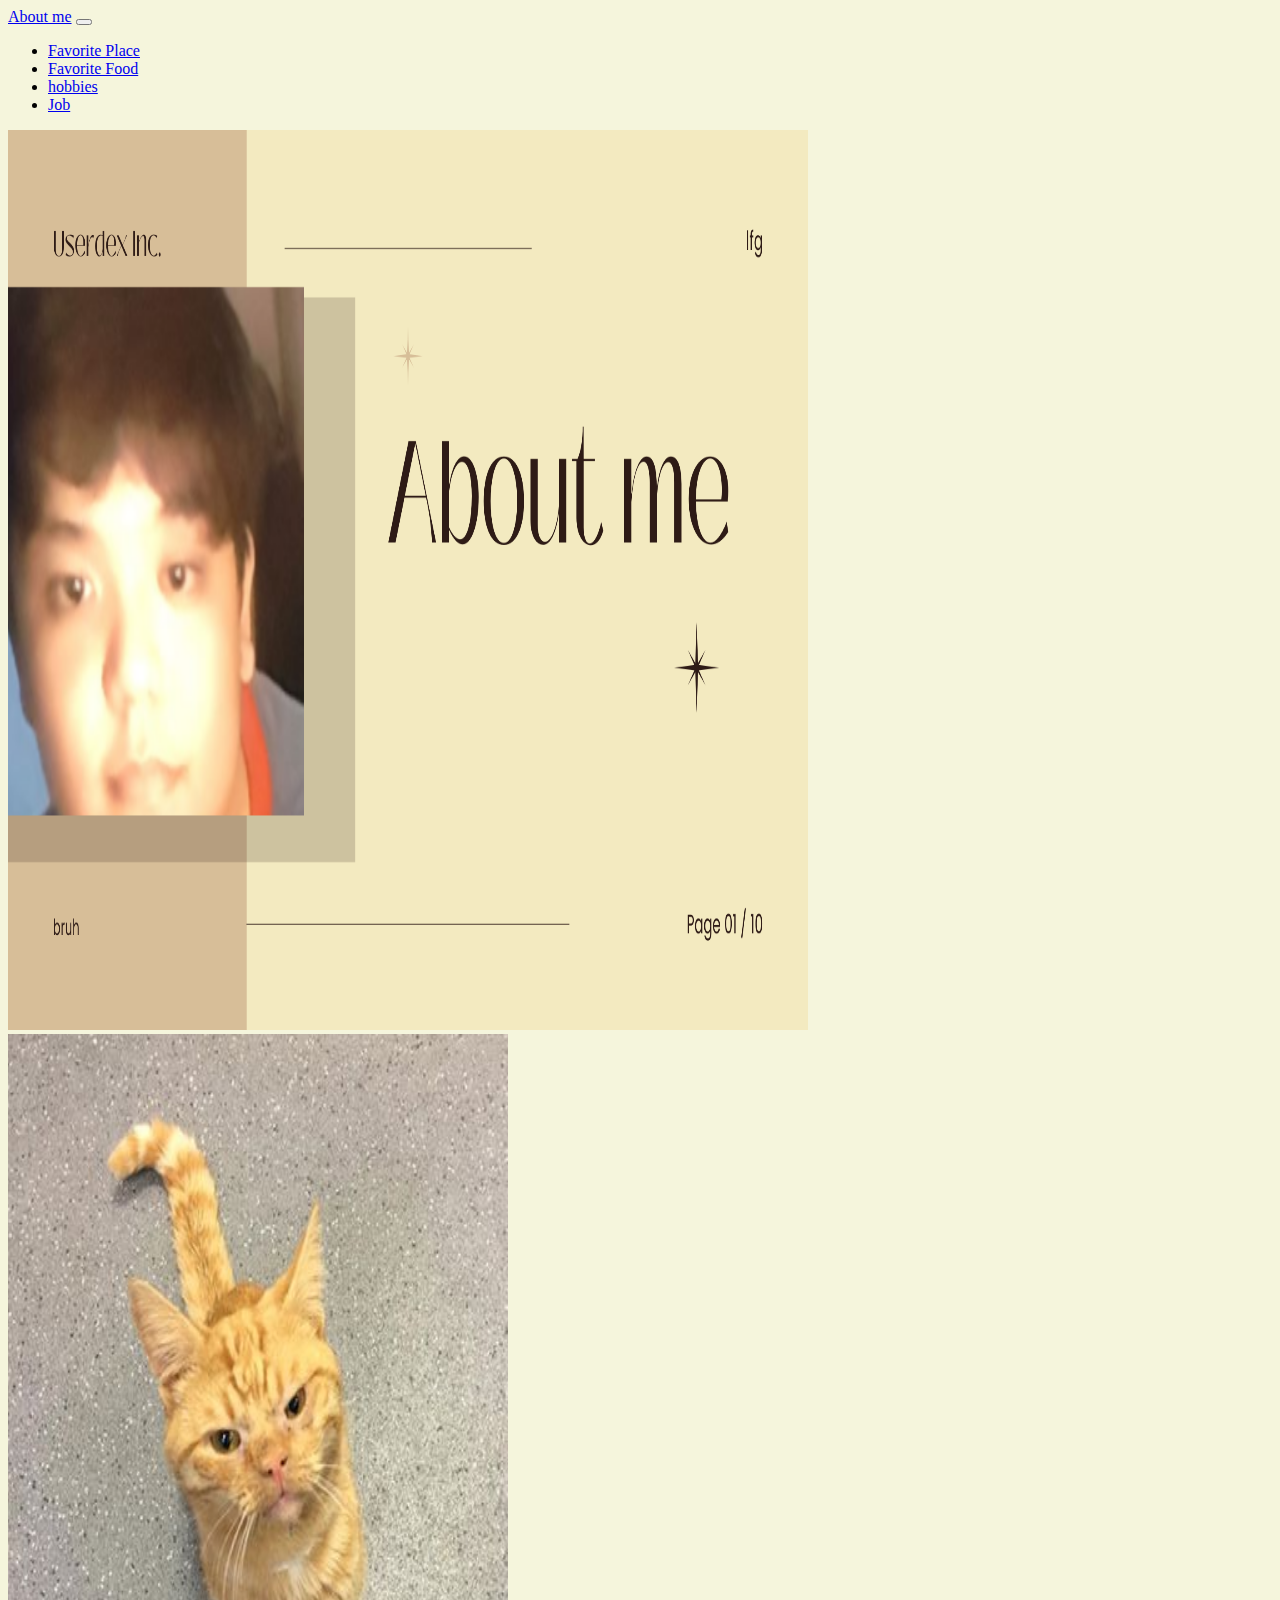
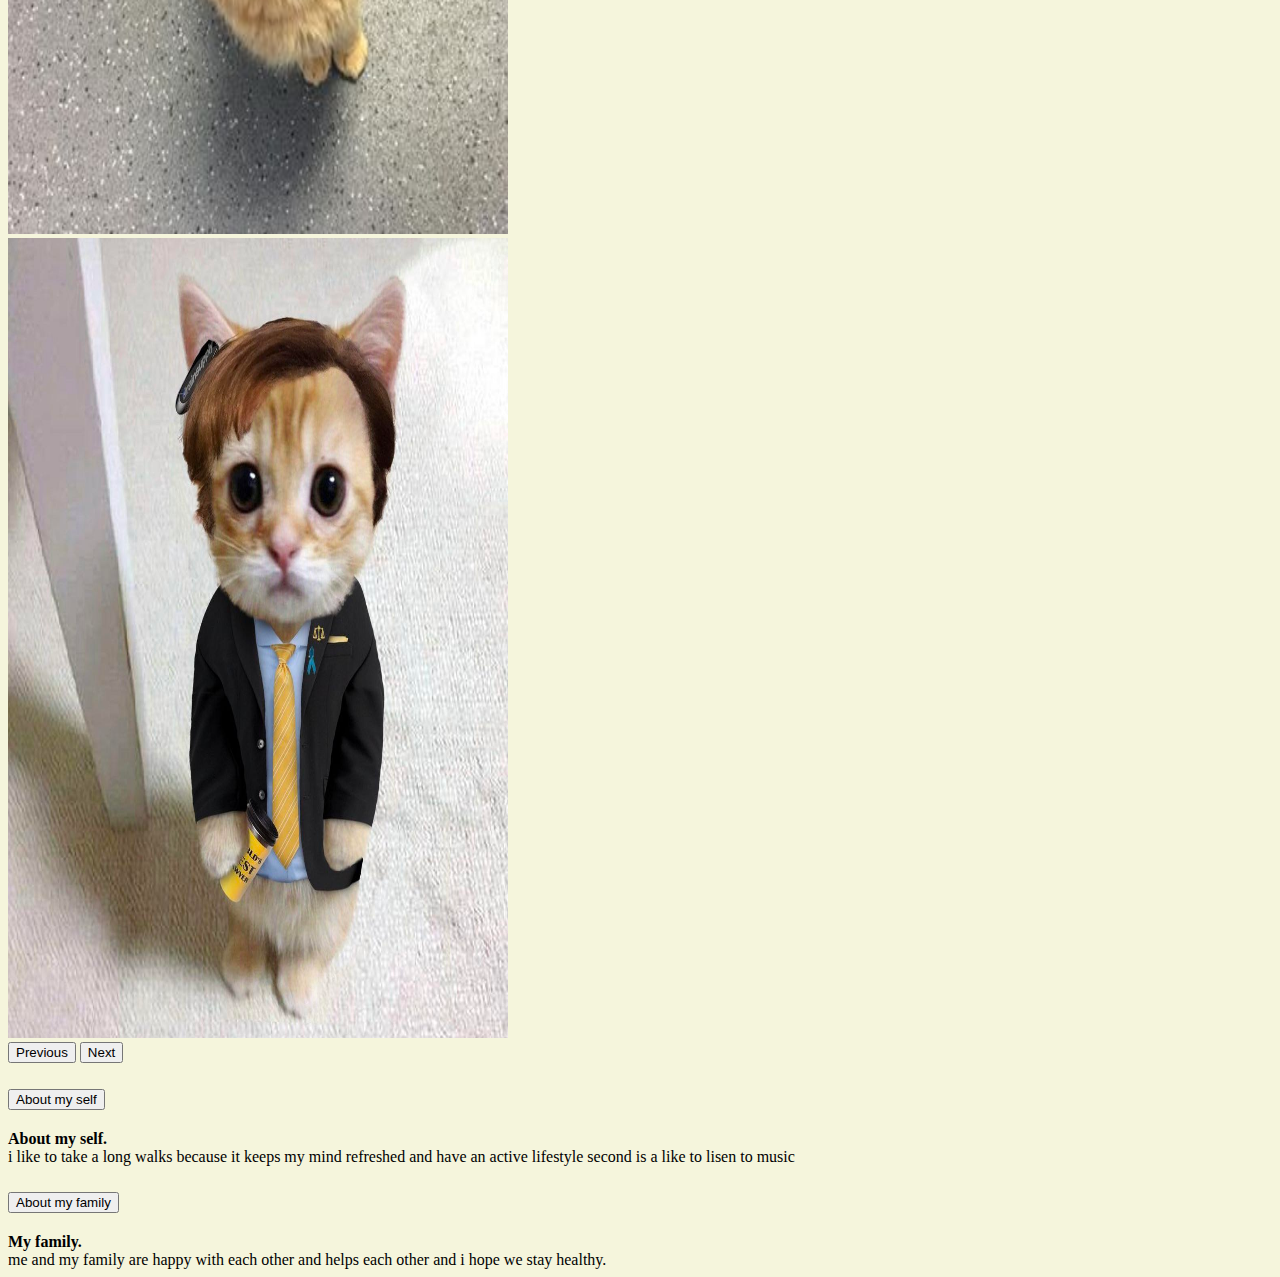
<file: index.html>
<!doctype html>
<html lang="en">
  <head>
    <meta charset="utf-8">
    <meta name="viewport" content="width=device-width, initial-scale=1">
    <title>Bootstrap demo</title>
    <link rel="Stylesheet" type="text/css" href="index.css"></link>
    <link href="https://cdn.jsdelivr.net/npm/bootstrap@5.2.2/dist/css/bootstrap.min.css" rel="stylesheet" integrity="sha384-Zenh87qX5JnK2Jl0vWa8Ck2rdkQ2Bzep5IDxbcnCeuOxjzrPF/et3URy9Bv1WTRi" crossorigin="anonymous">
  </head>
  <body>
    <nav class="navbar navbar-expand-lg bg-light">
      <div class="container-fluid">
        <a class="navbar-brand" href="#">About me</a>
        <button class="navbar-toggler" type="button" data-bs-toggle="collapse" data-bs-target="#navbarSupportedContent" aria-controls="navbarSupportedContent" aria-expanded="false" aria-label="Toggle navigation">
          <span class="navbar-toggler-icon"></span>
        </button>
        <div class="collapse navbar-collapse" id="navbarSupportedContent">
          <ul class="navbar-nav me-auto mb-2 mb-lg-0">
            <li class="nav-item">
              <a class="nav-link active" aria-current="page" href="place.html">Favorite Place</a>
            </li>
            <li class="nav-item">
              <a class="nav-link" href="food.html">Favorite Food</a>
            </li>
            <li class="nav-item">
              <a class="nav-link" href="Hobbies.html">hobbies</a>
            </li>
            <li class="nav-item">
              <a class="nav-link" href="Job.html">Job</a>
            </li>
          </ul>
        </div>
      </div>
    </nav>
    <script src="https://cdn.jsdelivr.net/npm/bootstrap@5.2.2/dist/js/bootstrap.bundle.min.js" integrity="sha384-OERcA2EqjJCMA+/3y+gxIOqMEjwtxJY7qPCqsdltbNJuaOe923+mo//f6V8Qbsw3" crossorigin="anonymous"></script>
    <div id="carouselExampleControls" class="carousel slide" data-bs-ride="carousel">
        <div class="carousel-inner">
          <div class="carousel-item active">
            <img src="Beige Minimalist Aesthetic Company Profile Presentation.png" class="d-block w-100" alt="cat" height="900px" width="800px">
          </div>
          <div class="carousel-item">
            <img src="cat.jpg" class="d-block w-100" alt="mjcrying" height="800px" width="500px">
          </div>
          <div class="carousel-item">
            <img src="saulcat.jpg" class="d-block w-100" alt="saulcat" height="800px" width="500px">
          </div>
        </div>
        <button class="carousel-control-prev" type="button" data-bs-target="#carouselExampleControls" data-bs-slide="prev">
          <span class="carousel-control-prev-icon" aria-hidden="true"></span>
          <span class="visually-hidden">Previous</span>
        </button>
        <button class="carousel-control-next" type="button" data-bs-target="#carouselExampleControls" data-bs-slide="next">
          <span class="carousel-control-next-icon" aria-hidden="true"></span>
          <span class="visually-hidden">Next</span>
        </button>
      </div>
    <div class="accordion" id="accordionExample">
        <div class="accordion-item">
          <h2 class="accordion-header" id="headingOne">
            <button class="accordion-button" type="button" data-bs-toggle="collapse" data-bs-target="#collapseOne" aria-expanded="true" aria-controls="collapseOne">
              About my self
            </button>
          </h2>
          <div id="collapseOne" class="accordion-collapse collapse show" aria-labelledby="headingOne" data-bs-parent="#accordionExample">
            <div class="accordion-body">
              <strong>About my self.</strong><br>i like to take a long walks because it keeps my mind refreshed and have an active lifestyle second is a like to lisen to music
            </div>
          </div>
        </div>
        <div class="accordion-item">
          <h2 class="accordion-header" id="headingTwo">
            <button class="accordion-button collapsed" type="button" data-bs-toggle="collapse" data-bs-target="#collapseTwo" aria-expanded="false" aria-controls="collapseTwo">
              About my family
            </button>
          </h2>
          <div id="collapseTwo" class="accordion-collapse collapse" aria-labelledby="headingTwo" data-bs-parent="#accordionExample">
            <div class="accordion-body">
              <strong>My family.</strong><br> me and my family are happy with each other and helps each other and i hope we stay healthy.
            </div>
          </div>
        </div>
      </div>
  </body>
</html>
</file>
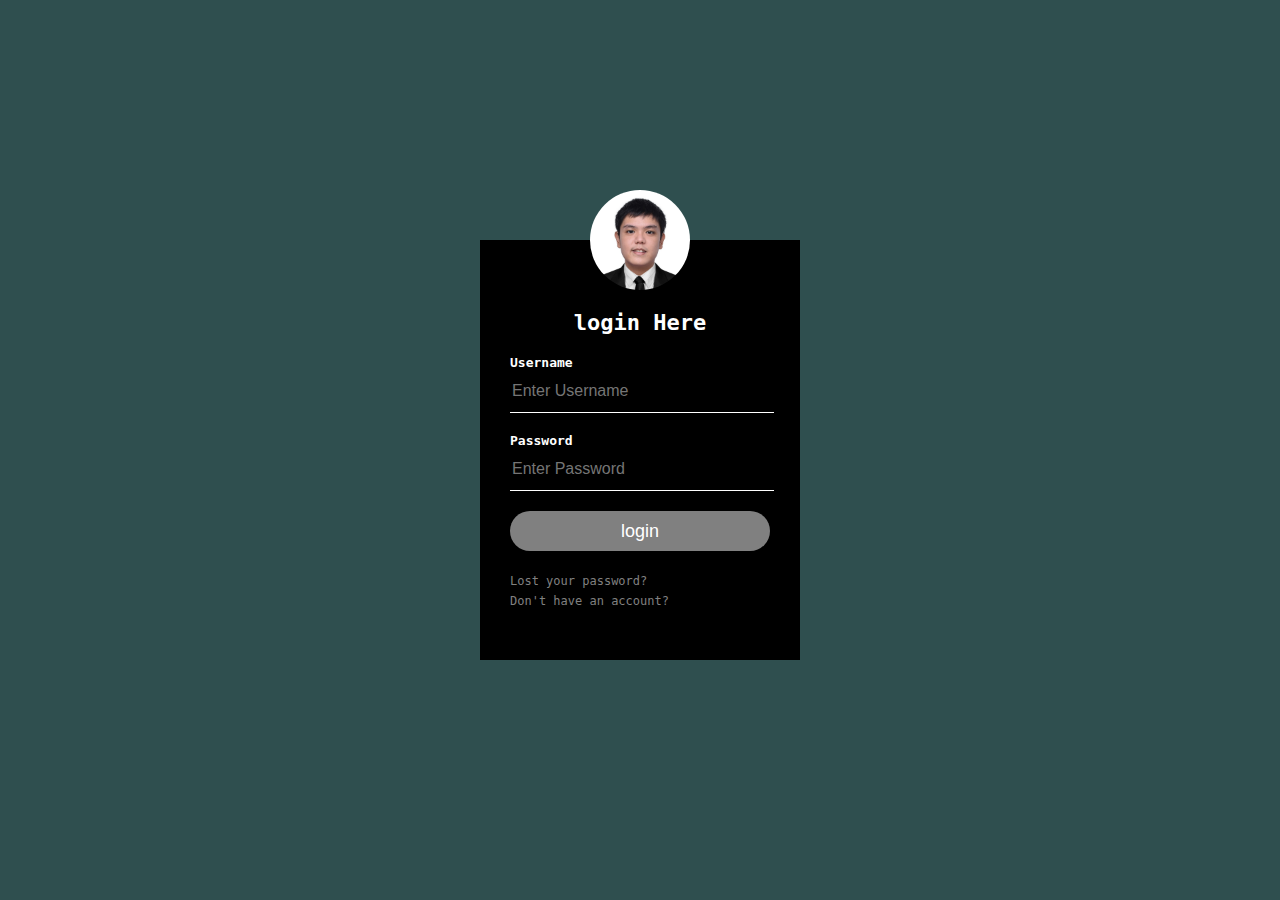
<file: login.html>
<!DOCTYPE html>
<html lang="en">
<head>
    <meta charset="UTF-8">
    <meta http-equiv="X-UA-Compatible" content="IE=edge">
    <meta name="viewport" content="width=device-width, initial-scale=1.0">
    <link rel="Stylesheet" type="text/css" href="login.css"></link>
    <title>Document</title>
</head>
<body>
    <div class="loginbox">
        <img src="formal.jpg" class="avatar">
        <H1>login Here</H1>
        <form action="https://youtu.be/tzYPr9w22VU">
            <p>Username</p>
            <input type="text" name="" placeholder="Enter Username">
            <p>Password</p>
            <input type="password" name="" placeholder="Enter Password">
            <input type="submit" name="" value="login">
            <a href="https://www.youtube.com/watch?v=dQw4w9WgXcQ">Lost your password?</a> <br>
            <a href="https://www.youtube.com/watch?v=dQw4w9WgXcQ">Don't have an account?</a>
        </form>
    </div>
    
</body>
</html>
</file>
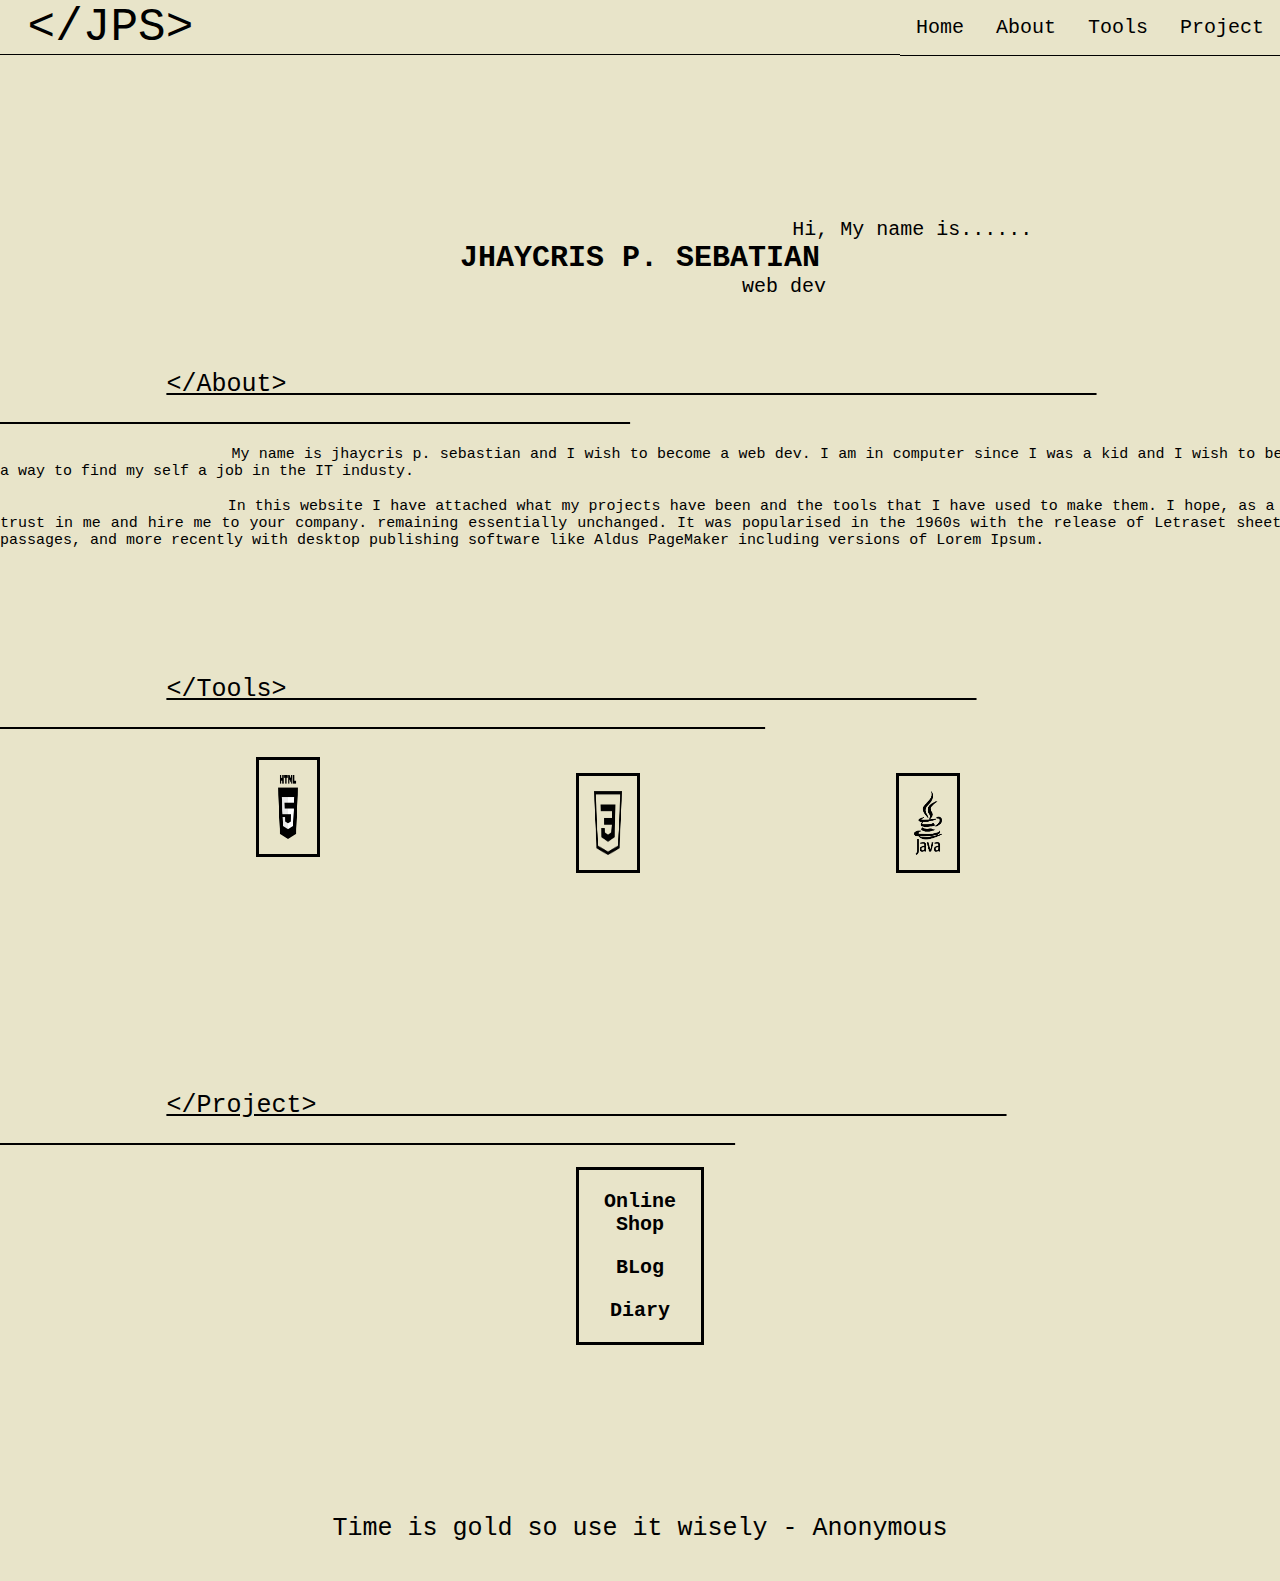
<file: Me.html>
<!DOCTYPE html>
<html lang="en">
<head>
    <meta charset="UTF-8">
    <meta http-equiv="X-UA-Compatible" content="IE=edge">
    <meta name="viewport" content="width=device-width, initial-scale=1.0">
    <script src="portfolio.js" defer></script>
    <link rel="stylesheet" type="text/css" href="css\portfolio.css"></link>
    <title>Portfolio</title>
</head>
<body>
    <nav class="navbar">
        <br>
        <div class="Brand">&nbsp;&#60;/JPS&#62;</div>
        </div>
        <a href="#" class="toggle">
        <span class="bar"></span>
        <span class="bar"></span>
        <span class="bar"></span>
            
        </a>
        <div class="navlinks">
            <ul>
                <li><a href="https://www.youtube.com/watch?v=dQw4w9WgXcQ">Home</a></li>
                <li><a href="#bro">About</a></li>
                <li><a href="#tools">Tools</a></li>
                <li><a href="#Project">Project</a></li>
            </ul>
            <div class="line"></div>
        </div>
    </nav>
    <br> <br> <br> <br> <br> <br> <br> <br> <br>   
    <main><p class="name1">&nbsp;&nbsp;&nbsp;&nbsp;&nbsp;&nbsp;&nbsp;&nbsp;&nbsp;&nbsp;&nbsp;&nbsp;&nbsp;&nbsp;&nbsp;&nbsp;&nbsp;&nbsp;&nbsp;&nbsp;&nbsp;&nbsp;&nbsp;&nbsp;&nbsp;&nbsp;&nbsp;&nbsp;&nbsp;&nbsp;&nbsp;&nbsp;&nbsp;&nbsp;&nbsp;&nbsp;&nbsp;&nbsp;&nbsp;&nbsp;&nbsp;&nbsp;&nbsp; &nbsp; &nbsp; &nbsp; &nbsp; &nbsp;&nbsp; &nbsp; &nbsp; &nbsp; &nbsp; &nbsp; &nbsp;Hi, My name is......</p><p class="name2">JHAYCRIS P. SEBATIAN</p> 
     <p class="name3">&nbsp;&nbsp;&nbsp;&nbsp;&nbsp;&nbsp;&nbsp;&nbsp;&nbsp;&nbsp;&nbsp;&nbsp;&nbsp;&nbsp;&nbsp;&nbsp;&nbsp;&nbsp;&nbsp;&nbsp;&nbsp;&nbsp;&nbsp;&nbsp;web dev</p> 
     <br> <br> <br> <br>  
    <div id="bro"class="about"><u>&#60;/About&#62;&nbsp;&nbsp;&nbsp;&nbsp;&nbsp;&nbsp;&nbsp;&nbsp;&nbsp;&nbsp;&nbsp;&nbsp;&nbsp;&nbsp;&nbsp;&nbsp;&nbsp;&nbsp;&nbsp;&nbsp;&nbsp;&nbsp;&nbsp;&nbsp;&nbsp;&nbsp;&nbsp;&nbsp;&nbsp;&nbsp;&nbsp;&nbsp;&nbsp;&nbsp;&nbsp;&nbsp;&nbsp;&nbsp;&nbsp;&nbsp;&nbsp;&nbsp;&nbsp;&nbsp;&nbsp;&nbsp;&nbsp;&nbsp;&nbsp;&nbsp;&nbsp;&nbsp;&nbsp;&nbsp;
        &nbsp;&nbsp;&nbsp;&nbsp;&nbsp;&nbsp;&nbsp;&nbsp;&nbsp;&nbsp;&nbsp;&nbsp;&nbsp;&nbsp;&nbsp;&nbsp;&nbsp;&nbsp;&nbsp;&nbsp;&nbsp;&nbsp;&nbsp;&nbsp;&nbsp;&nbsp;&nbsp;&nbsp;&nbsp;&nbsp;&nbsp;&nbsp;&nbsp;&nbsp;&nbsp;&nbsp;&nbsp;&nbsp;&nbsp;&nbsp;&nbsp;&nbsp;</u></div><br>
    <p class="context1" id="center">&nbsp;&nbsp;&nbsp;&nbsp;&nbsp;&nbsp;&nbsp;&nbsp;&nbsp;&nbsp;&nbsp;&nbsp;&nbsp;&nbsp;&nbsp;&nbsp;&nbsp;&nbsp;&nbsp;&nbsp;&nbsp;&nbsp;&nbsp;&nbsp;
        My name is jhaycris p. sebastian and I wish to become a web dev. I am in computer since I was a kid and I wish to be able to use my hobby as a way to find my self a job in the IT industy.</p><br>
    <p class="context1" id="center">&nbsp;&nbsp;&nbsp;&nbsp;&nbsp;&nbsp;&nbsp;&nbsp;&nbsp;&nbsp;&nbsp;&nbsp;&nbsp;&nbsp;&nbsp;&nbsp;&nbsp;&nbsp;&nbsp;&nbsp;&nbsp;&nbsp;&nbsp;&nbsp;
        In this website I have attached what my projects have been and the tools that I have used to make them. I hope, as  a client you will put your trust in me and hire me to your company.
        remaining essentially unchanged. It was popularised in the 1960s with the release of Letraset sheets containing Lorem Ipsum passages, and more recently with desktop publishing software like Aldus PageMaker including versions of Lorem Ipsum.</p><br><br><br><br><br><br><br>
    <div id="tools"class="about"><u>&#60;/Tools&#62;&nbsp;&nbsp;&nbsp;&nbsp;&nbsp;&nbsp;&nbsp;&nbsp;&nbsp;&nbsp;&nbsp;&nbsp;&nbsp;&nbsp;&nbsp;&nbsp;&nbsp;&nbsp;&nbsp;&nbsp;&nbsp;&nbsp;&nbsp;&nbsp;&nbsp;&nbsp;&nbsp;&nbsp;&nbsp;&nbsp;&nbsp;&nbsp;&nbsp;&nbsp;&nbsp;&nbsp;&nbsp;&nbsp;&nbsp;&nbsp;&nbsp;&nbsp;&nbsp;&nbsp;&nbsp;&nbsp;
        &nbsp;&nbsp;&nbsp;&nbsp;&nbsp;&nbsp;&nbsp;&nbsp;&nbsp;&nbsp;&nbsp;&nbsp;&nbsp;&nbsp;&nbsp;&nbsp;&nbsp;&nbsp;&nbsp;&nbsp;&nbsp;&nbsp;&nbsp;&nbsp;&nbsp;&nbsp;&nbsp;
        &nbsp;&nbsp;&nbsp;&nbsp;&nbsp;&nbsp;&nbsp;&nbsp;&nbsp;&nbsp;&nbsp;&nbsp;&nbsp;&nbsp;&nbsp;&nbsp;&nbsp;&nbsp;&nbsp;&nbsp;&nbsp;&nbsp;&nbsp;</u></div><br>
        <img src="html5.png" class="html" width="100px" height="100px"></p> <img src="css3.png" class="html"width="100px" height="100px"> <img src="java.png" class="html"width="100px" height="100px"></p><br><br><br><br><br><br><br><br><br><br><br><br><br><br><br><br><br><br>
        <div id="Project"class="about"><u>&#60;/Project&#62;&nbsp;&nbsp;&nbsp;&nbsp;&nbsp;&nbsp;&nbsp;&nbsp;&nbsp;&nbsp;&nbsp;&nbsp;&nbsp;&nbsp;&nbsp;&nbsp;&nbsp;&nbsp;&nbsp;&nbsp;&nbsp;&nbsp;&nbsp;&nbsp;&nbsp;&nbsp;&nbsp;&nbsp;&nbsp;&nbsp;&nbsp;&nbsp;&nbsp;&nbsp;&nbsp;&nbsp;&nbsp;&nbsp;&nbsp;&nbsp;&nbsp;&nbsp;&nbsp;&nbsp;&nbsp;&nbsp;
            &nbsp;&nbsp;&nbsp;&nbsp;&nbsp;&nbsp;&nbsp;&nbsp;&nbsp;&nbsp;&nbsp;&nbsp;&nbsp;&nbsp;&nbsp;&nbsp;&nbsp;&nbsp;&nbsp;&nbsp;&nbsp;&nbsp;&nbsp;&nbsp;&nbsp;&nbsp;&nbsp;
         &nbsp;&nbsp;&nbsp;&nbsp;&nbsp;&nbsp;&nbsp;&nbsp;&nbsp;&nbsp;&nbsp;&nbsp;&nbsp;&nbsp;&nbsp;&nbsp;&nbsp;&nbsp;&nbsp;&nbsp;&nbsp;</u></div><br>
            <div class="site1">
                <a href="https://www.youtube.com/watch?v=dQw4w9WgXcQ"><p>Online Shop</p></a> 
                <a href="https://www.youtube.com/watch?v=dQw4w9WgXcQ"><p>BLog</p></a>
                <a href="https://www.youtube.com/watch?v=dQw4w9WgXcQ"><p>Diary</p></a>
            </div>  

            <br><br><br><br><br><br><br><br>

            <p class="end"> Time is gold so use it wisely - Anonymous</p>
       
    </main>   
</body> 
</html>
</file>
<file: index.css>
.carousel-inner > .item > img {
    width: 100px;
    height:100px;
  }

  body {
    background-color: beige;
  }
</file>
<file: login.css>
body {
    margin: 0;
    padding: 0;
    background-size: cover;
    background-position: center;
    font-family: monospace;
    background-color: darkslategrey;

}

.loginbox {
    width: 320px;
    height: 420px;
    background: #000;
    color: #fff;
    top: 50%;
    left: 50%;
    position: absolute;
    transform: translate(-50%, -50%);
    box-sizing: border-box;
    padding: 70px 30px;
}

.avatar {
    width: 100px;
    height: 100px;
    border-radius: 50%;
    position: absolute;
    top: -50px;
    left: calc(50% - 50px);

}

h1 {
    margin: 0;
    padding: 0 0 20px;
    text-align:  center;
    font-size:  22px;
}

.loginbox p {
    margin: 0;
    padding: 0;
    font-weight: bold;
}

.loginbox input {
    width: 100%;
    margin-bottom: 20px;
}

.loginbox input[type="text"], input[type="password"] {
    border: none;
    border-bottom: 1px solid #fff;
    background: transparent;
    outline: none;
    height: 40px;
    color: #fff;
    font-size: 16px;
}

.loginbox input[type="Submit"] {

    border: none;
    outline: none;
    height: 40px;
    background: gray;
    color: #fff;
    font-size: 18px;
    border-radius: 20px;
}


.loginbox input[type="Submit"]:hover {
    cursor: pointer;
    background: #ffc107;
    color: #000;
    transition: 1s;
}

.loginbox a {
    text-decoration: none;
    font-size: 12px;
    line-height: 20px;
    color: grey;
}

.loginbox a:hover {
    color: darkslategrey;
    transition: 1s;

}
</file>
